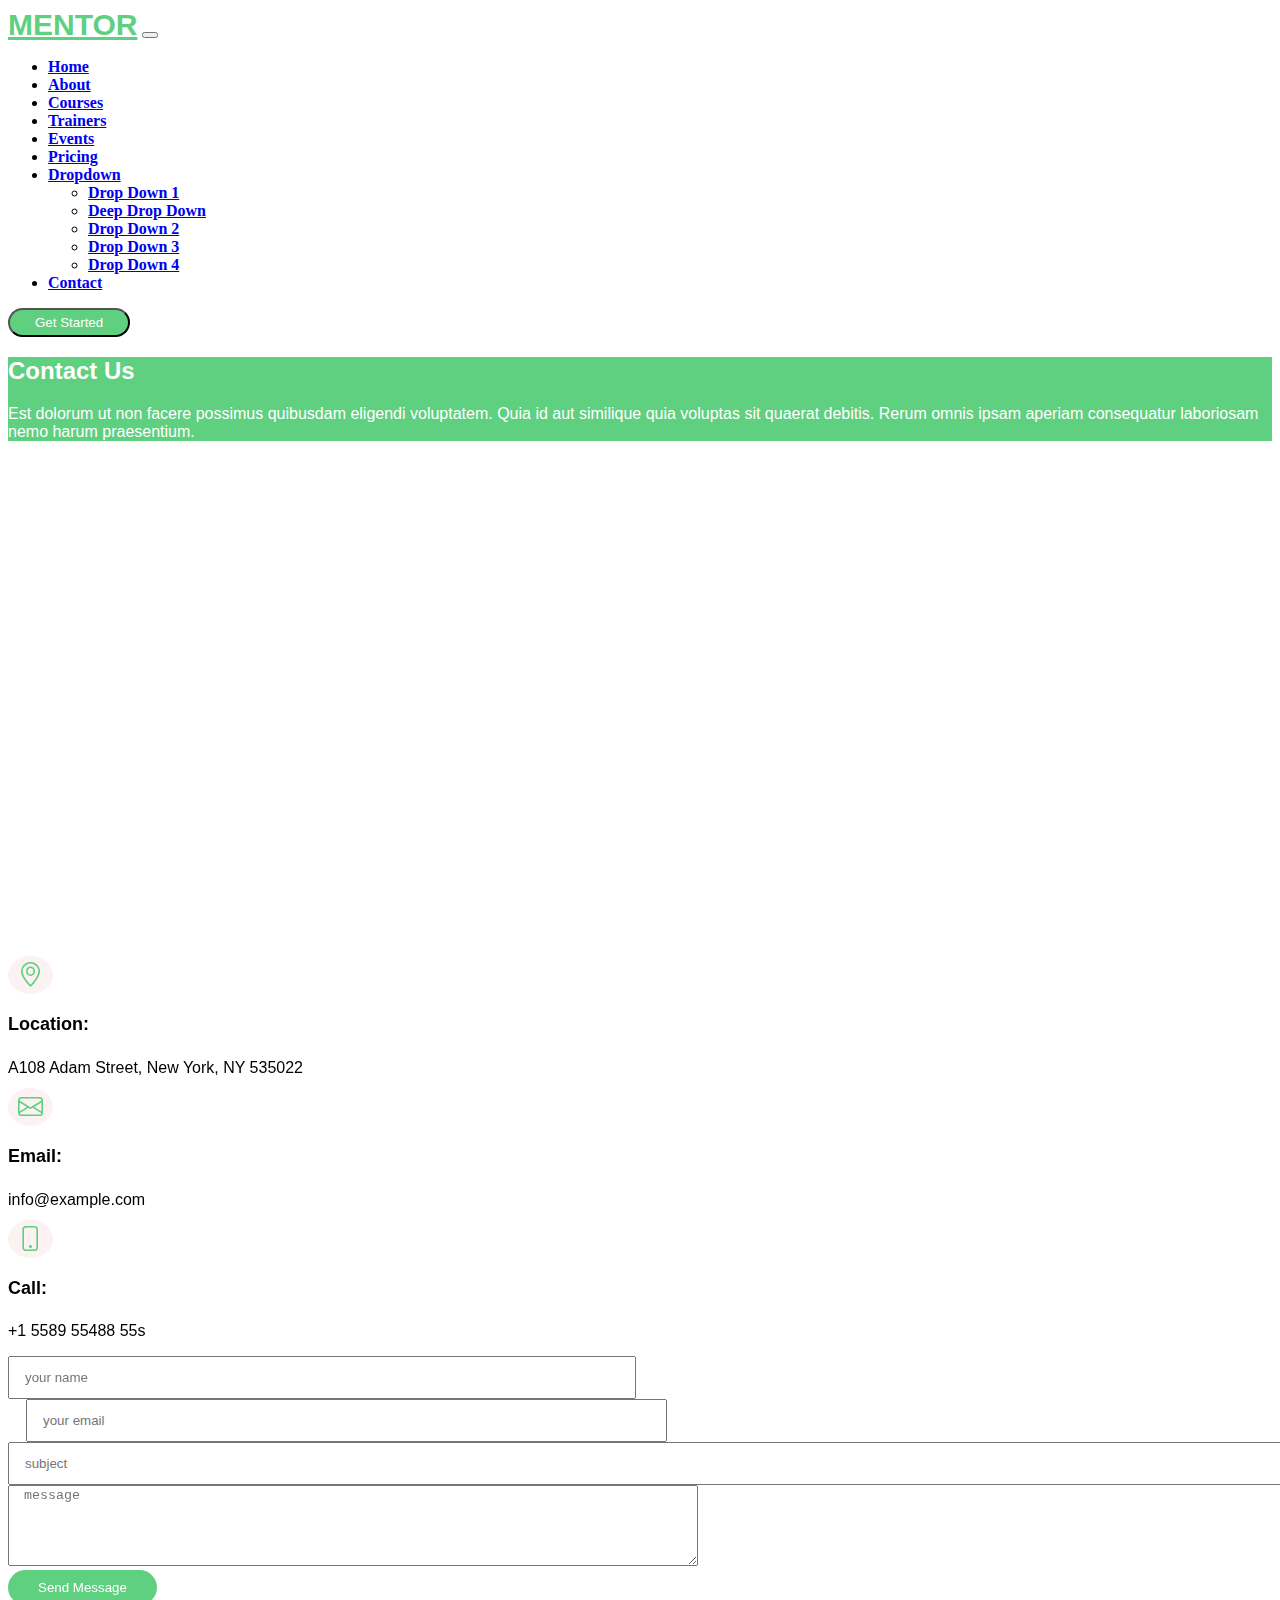
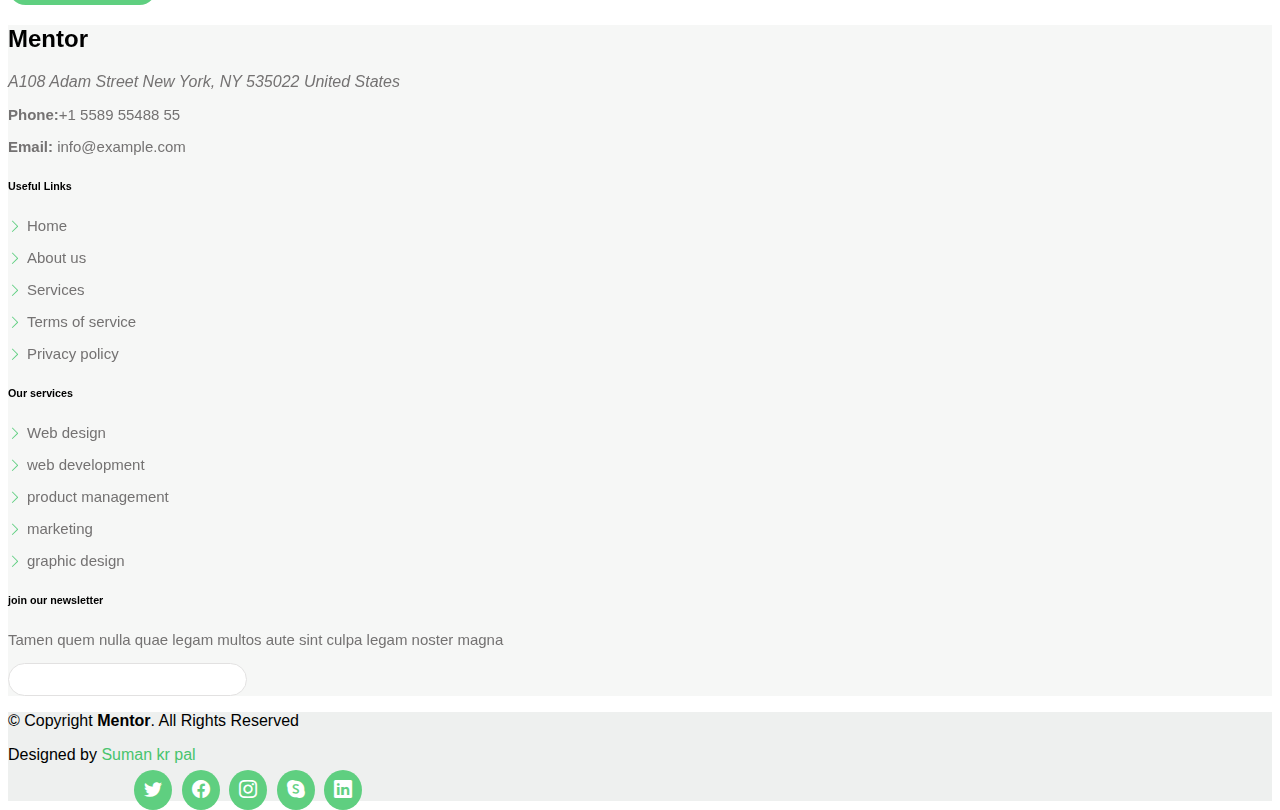
<file: contact.html>
<!DOCTYPE html>
<html lang="en">
<head>
    <meta charset="UTF-8">
    <meta http-equiv="X-UA-Compatible" content="IE=edge">
    <meta name="viewport" content="width=device-width, initial-scale=1.0">
    <!-- ==========bootstrap cdn path======= -->

    <link href="https://cdn.jsdelivr.net/npm/bootstrap@5.1.3/dist/css/bootstrap.min.css" rel="stylesheet"
        integrity="sha384-1BmE4kWBq78iYhFldvKuhfTAU6auU8tT94WrHftjDbrCEXSU1oBoqyl2QvZ6jIW3" crossorigin="anonymous">
    <script src="https://cdn.jsdelivr.net/npm/bootstrap@5.1.3/dist/js/bootstrap.bundle.min.js"
        integrity="sha384-ka7Sk0Gln4gmtz2MlQnikT1wXgYsOg+OMhuP+IlRH9sENBO0LRn5q+8nbTov4+1p"
        crossorigin="anonymous"></script>

    <!-- ========bootstrap icon path====== -->

    <link rel="stylesheet" href="https://cdn.jsdelivr.net/npm/bootstrap-icons@1.6.0/font/bootstrap-icons.css">

    <!-- ===========main css file path========= -->

    <link rel="stylesheet" href="style.css">

    <!-- ======fav-icon path======= -->
    <link rel="shortcut icon" href="img/favicon.png" type="image/x-icon">
    <title>Contact Us</title>
</head>
<body>
     <!-- =====navigation and menu====== -->
     <header class="position-sticky top-0">
        <nav class="navbar navbar-expand-lg navbar-light bg-light">
            <div class="container-fluid">
                <a class="navbar-brand mx-5" href="#">MENTOR</a>
                <button class="navbar-toggler" type="button" data-bs-toggle="collapse"
                    data-bs-target="#navbarSupportedContent" aria-controls="navbarSupportedContent"
                    aria-expanded="false" aria-label="Toggle navigation">
                    <span class="navbar-toggler-icon"></span>
                </button>
                <div class="collapse navbar-collapse" id="navbarSupportedContent">
                    <ul class="navbar-nav mx-auto mb-2 mb-lg-0">
                        <li class="nav-item px-2 py-2">
                            <a class="nav-link" href="index.html">Home</a>
                        </li>
                        <li class="nav-item px-2 py-2">
                            <a class="nav-link" href="about.html">About</a>
                        </li>
                        <li class="nav-item px-2 py-2">
                            <a class="nav-link" href="courses.html">Courses</a>
                        </li>
                        <li class="nav-item px-2 py-2">
                            <a class="nav-link" href="trainers.html">Trainers</a>
                        </li>
                        <li class="nav-item px-2 py-2">
                            <a class="nav-link" href="event.html">Events</a>
                        </li>
                        <li class="nav-item px-2 py-2">
                            <a class="nav-link" href="pricing.html">Pricing</a>
                        </li>

                        <li class="nav-item dropdown px-2 py-2">
                            <a class="nav-link dropdown-toggle" href="#" id="navbarDropdown" role="button"
                                data-bs-toggle="dropdown" aria-expanded="false">
                                Dropdown
                            </a>
                            <ul class="dropdown-menu" aria-labelledby="navbarDropdown">
                                <li><a class="dropdown-item" href="#">Drop Down 1</a></li>
                                <li><a class="dropdown-item" href="#">Deep Drop Down</a></li>
                                <li><a class="dropdown-item" href="#">Drop Down 2</a></li>
                                <li><a class="dropdown-item" href="#">Drop Down 3</a></li>
                                <li><a class="dropdown-item" href="#">Drop Down 4</a></li>
                            </ul>
                        </li>
                        <li class="nav-item px-2 py-2">
                            <a class="nav-link active" aria-current="page" href="contact.html">Contact</a>
                        </li>
                    </ul>
                    <button class="btn" type="submit">Get Started</button>
                </div>
            </div>
        </nav>
    </header>
    <!-- =======container first part====== -->

    <section class="about-us-1">
        <div class="container-fluid">
            <div class="row">
                <div class="col-12 text-center py-4 px-3 ">
                    <h2>Contact Us</h2>
                    <p>Est dolorum ut non facere possimus quibusdam eligendi voluptatem. Quia id aut similique quia voluptas sit quaerat debitis. Rerum omnis ipsam aperiam consequatur laboriosam nemo harum praesentium.</p>
                </div>
            </div>
        </div>
    </section>

    <!-- =======google map address===== -->

    <section id="address">
        <div class="container-fluid g-0 overflow-hidden">
            <div class="row my-2">
                <div class="col-12">
                    <iframe src="https://www.google.com/maps/embed?pb=!1m18!1m12!1m3!1d3666.3176997810433!2d87.86966351412025!3d23.231523414317895!2m3!1f0!2f0!3f0!3m2!1i1024!2i768!4f13.1!3m3!1m2!1s0x39f849c979603695%3A0x7351f2be9af15fc!2s4%20no%2C%20Ichlabad%2C%20Burdwan%2C%20West%20Bengal%20713103!5e0!3m2!1sen!2sin!4v1635671097184!5m2!1sen!2sin" width="100%" height="500vh" style="border:0;" allowfullscreen="" loading="lazy"></iframe>
                </div>
            </div>
        </div>
    </section>

    <!-- =========address bottom part============ -->

    <section id="address">
        <div class="container">
            <div class="row">
                <div class="col-lg-5 my-5" id="left">
                    <div class="row my-sm-3">
                        <div class="col-12 d-flex align-items-center">
                            <i class="bi bi-geo-alt"></i>
                            <div>
                                <h4 class="my-0 ms-3 mt-3">Location:</h4>
                                <p class="ms-3">A108 Adam Street, New York, NY 535022</p>
                            </div>
                        </div>
                    </div>
                    <div class="row my-sm-3">
                        <div class="col-12 d-flex align-items-center">
                            <i class="bi bi-envelope" id="#icon"></i>
                            <div>
                                <h4 class="my-0 ms-3 mt-3">Email:</h4>
                                <p class="ms-3">info@example.com</p>
                            </div>
                        </div>
                    </div>
                    <div class="row my-sm-3">
                        <div class="col-12 d-flex align-items-center">
                            <i class="bi bi-phone"></i>
                            <div>
                                <h4 class="my-0 ms-3 mt-3">Call:</h4>
                                <p class="ms-3">+1 5589 55488 55s</p>
                            </div>
                        </div>
                    </div>
                </div>
                <div class="col-lg-7 my-5" id="right">
                    <input type="text" placeholder="your name">
                    <input type="email" placeholder="your email">
                    <input type="text"  placeholder="subject" class="d-block my-4">
                    <textarea cols="82" rows="5" placeholder="message"></textarea>
                    <div class="text-center mt-3">
                        <button>Send Message</button>
                    </div>
                </div>
            </div>
        </div>
    </section>

    <!-- ==========testimonial section========== -->
    
    <!-- ========container last part======= -->

    <section class="about-us-5">
        <div class="container-fluid py-5">
            <div class="row justify-content-evenly">
                <div class="col-md-2">
                    <h2 class="py-2">Mentor</h2>
                    <address class="mb-4">
                        A108 Adam Street
                        New York, NY 535022
                        United States
                    </address>
                    <p class="my-0"><span>Phone:</span>+1 5589 55488 55</p>
                    <p class="my-0"><span>Email:</span> info@example.com</p>
                </div>
                <div class="col-md-2 text-start">
                    <h6 class="py-1" id="bold">Useful Links</h6>
                    <p class="pt-2"><i class="bi bi-chevron-right"></i>Home</p>
                    <p><i class="bi bi-chevron-right"></i>About us</p>
                    <p><i class="bi bi-chevron-right"></i>Services</p>
                    <p><i class="bi bi-chevron-right"></i>Terms of service</p>
                    <p><i class="bi bi-chevron-right"></i>Privacy policy</p>
                </div>
                <div class="col-md-2 text-start">
                    <h6 class="py-1" id="bold">Our services</h6>
                    <p class="pt-2"><i class="bi bi-chevron-right"></i>Web design</p>
                    <p><i class="bi bi-chevron-right"></i>web development</p>
                    <p><i class="bi bi-chevron-right"></i>product management</p>
                    <p><i class="bi bi-chevron-right"></i>marketing</p>
                    <p><i class="bi bi-chevron-right"></i>graphic design</p>
                </div>
                <div class="col-md-4">
                    <h6 id="bold" class="mb-4">join our newsletter</h6>
                    <p>Tamen quem nulla quae legam multos aute sint culpa legam noster magna</p>
                    <div class="form position-absolute">
                        <input type="text" name="text" id="text">
                        <button>subscribe</button>
                    </div>
                </div>
            </div>
        </div>
    </section>

    <!-- ==========footer area========= -->

    <footer id="footer">
        <div class="container-fluid">
            <div class="row justify-content-between">
                <div class="col-md-4 py-4 px-5">
                    <p class="m-0">&copy; Copyright <strong>Mentor</strong>. All Rights Reserved</p>
                    <p class="m-1">Designed by <a href="#">Suman kr pal</a></p>
                </div>
                <div class="col-md-4 py-4 px-5 mt-3">
                    <a href="#"><i class="bi bi-twitter" id="twitter"></i></a>
                    <a href="#"><i class="bi bi-facebook"></i></a>
                    <a href="#"><i class="bi bi-instagram"></i></a>
                    <a href="#"><i class="bi bi-skype"></i></a>
                    <a href="#"><i class="bi bi-linkedin"></i></a>
                </div>
            </div>
        </div>
    </footer>
</body>
</html>
</file>
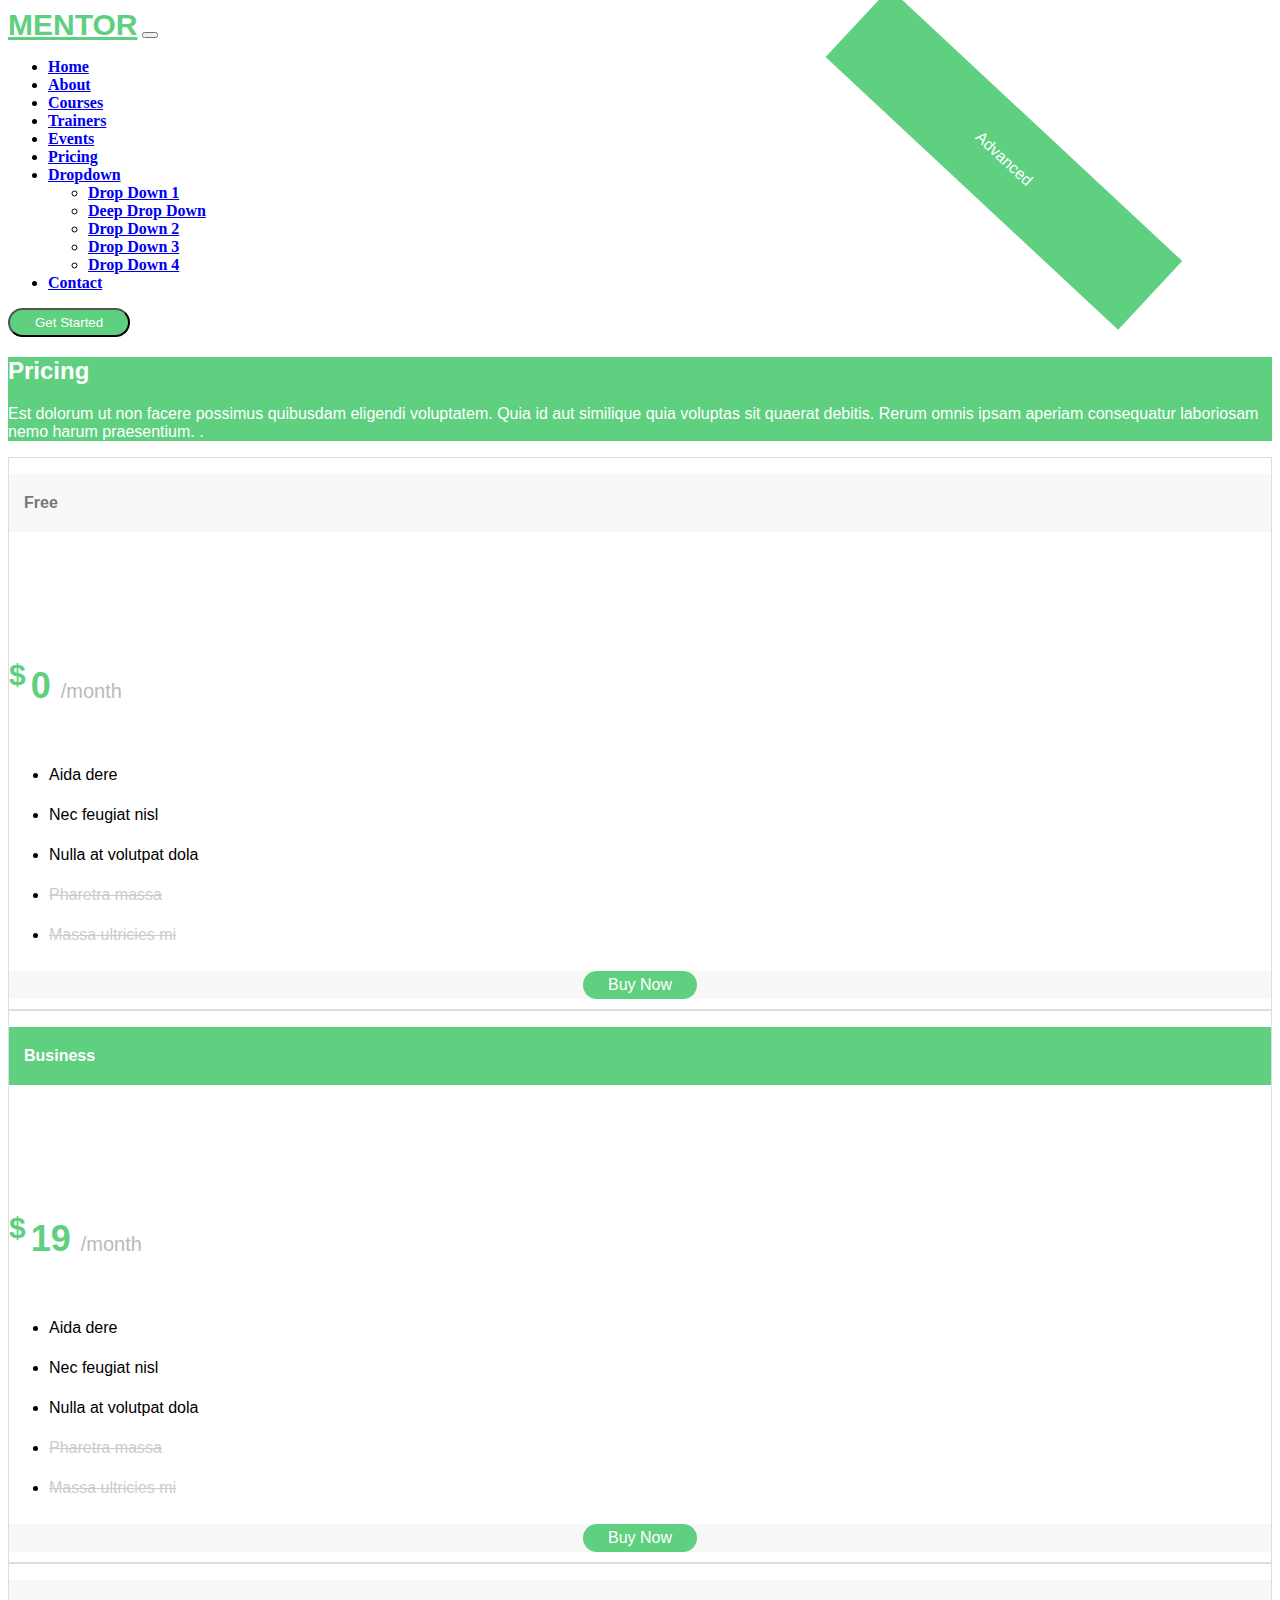
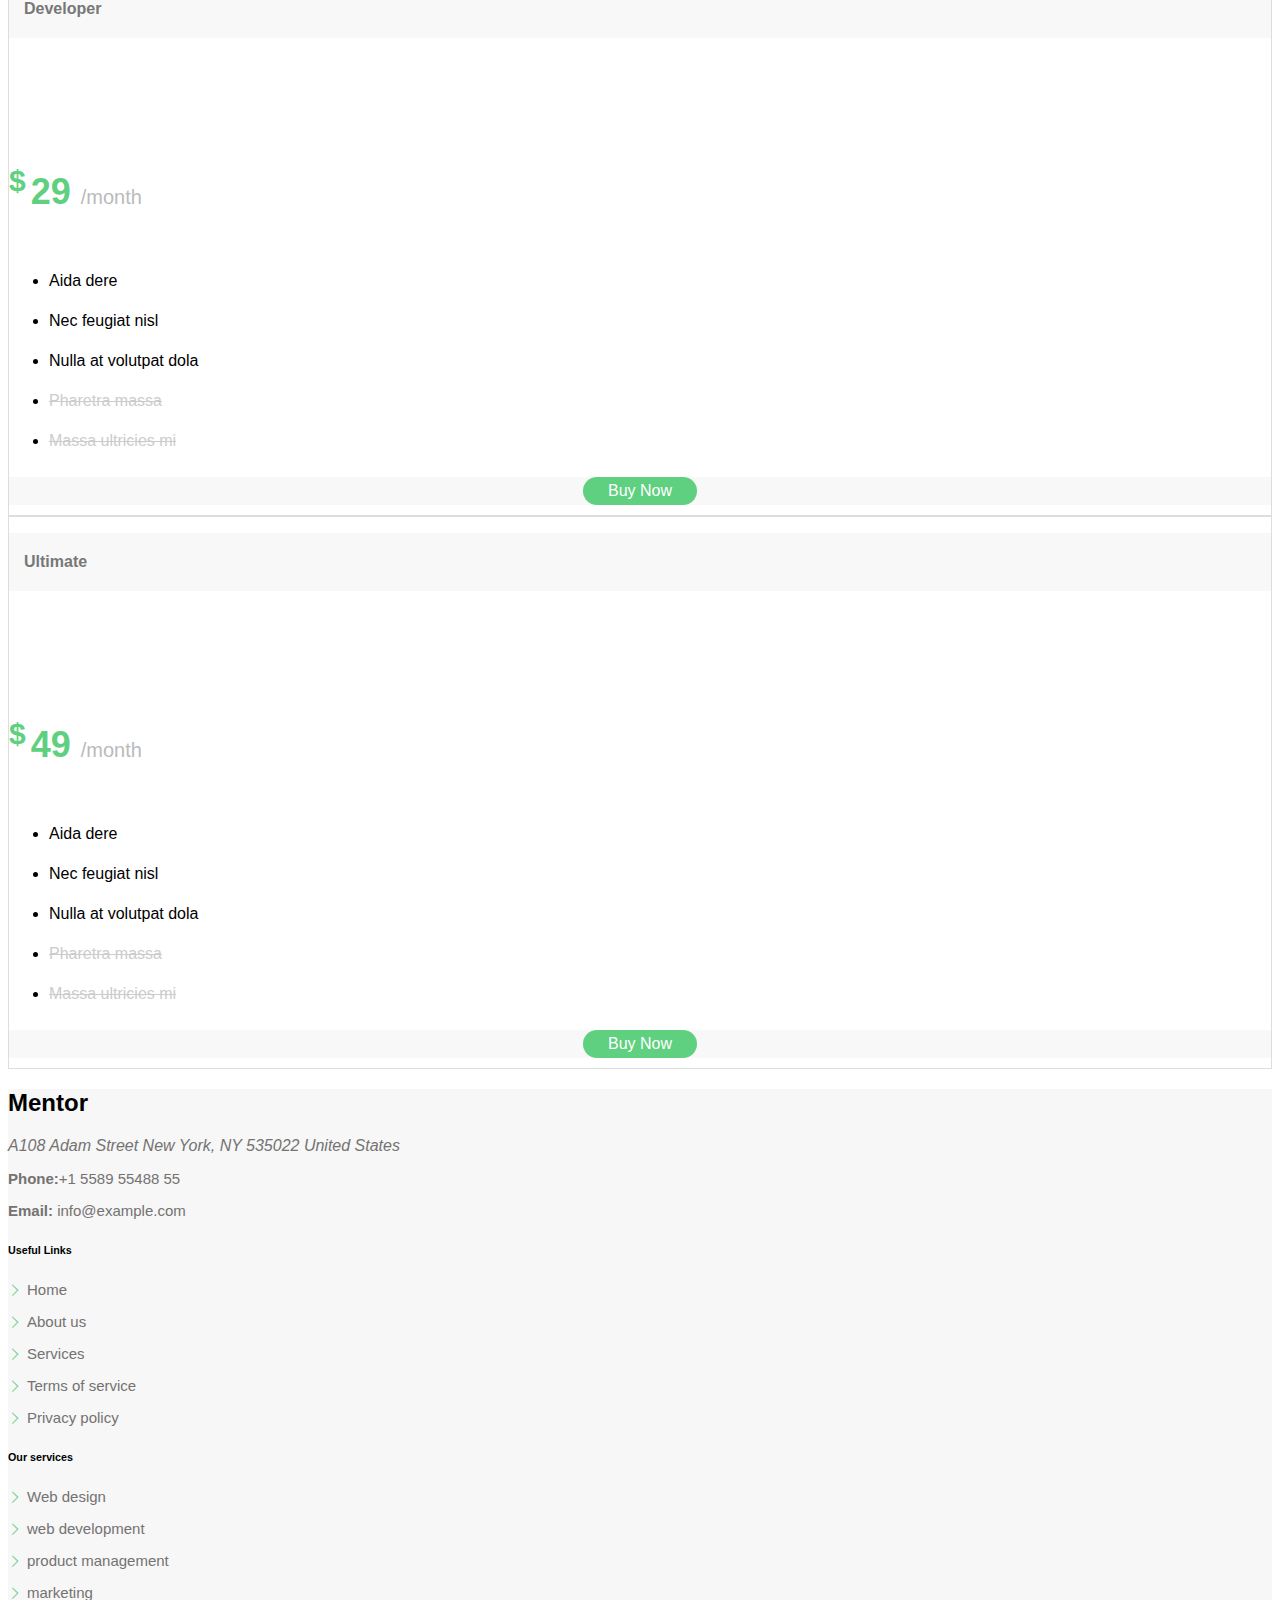
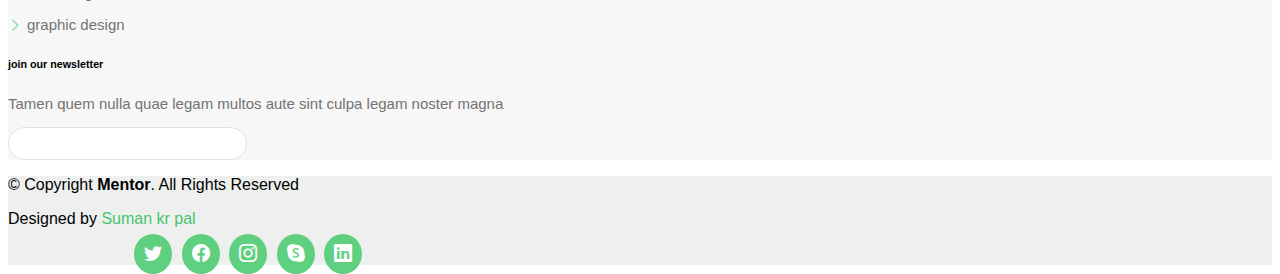
<file: pricing.html>
<!DOCTYPE html>
<html lang="en">

<head>
    <meta charset="UTF-8">
    <meta http-equiv="X-UA-Compatible" content="IE=edge">
    <meta name="viewport" content="width=device-width, initial-scale=1.0">
    <!-- ==========bootstrap cdn path======= -->

    <link href="https://cdn.jsdelivr.net/npm/bootstrap@5.1.3/dist/css/bootstrap.min.css" rel="stylesheet"
        integrity="sha384-1BmE4kWBq78iYhFldvKuhfTAU6auU8tT94WrHftjDbrCEXSU1oBoqyl2QvZ6jIW3" crossorigin="anonymous">
    <script src="https://cdn.jsdelivr.net/npm/bootstrap@5.1.3/dist/js/bootstrap.bundle.min.js"
        integrity="sha384-ka7Sk0Gln4gmtz2MlQnikT1wXgYsOg+OMhuP+IlRH9sENBO0LRn5q+8nbTov4+1p"
        crossorigin="anonymous"></script>

    <!-- ========bootstrap icon path====== -->

    <link rel="stylesheet" href="https://cdn.jsdelivr.net/npm/bootstrap-icons@1.6.0/font/bootstrap-icons.css">

    <!-- ===========main css file path========= -->

    <link rel="stylesheet" href="style.css">

    <!-- ======fav-icon path======= -->

    <link rel="shortcut icon" href="img/favicon.png" type="image/x-icon">

    <title>Pricing</title>
</head>

<body>
     <!-- =====navigation and menu====== -->

     <header class="position-sticky top-0">
        <nav class="navbar navbar-expand-lg navbar-light bg-light">
            <div class="container-fluid">
                <a class="navbar-brand mx-5" href="#">MENTOR</a>
                <button class="navbar-toggler" type="button" data-bs-toggle="collapse"
                    data-bs-target="#navbarSupportedContent" aria-controls="navbarSupportedContent"
                    aria-expanded="false" aria-label="Toggle navigation">
                    <span class="navbar-toggler-icon"></span>
                </button>
                <div class="collapse navbar-collapse" id="navbarSupportedContent">
                    <ul class="navbar-nav mx-auto mb-2 mb-lg-0">
                        <li class="nav-item px-2 py-2">
                            <a class="nav-link" href="#">Home</a>
                        </li>
                        <li class="nav-item px-2 py-2">
                            <a class="nav-link" href="about.html">About</a>
                        </li>
                        <li class="nav-item px-2 py-2">
                            <a class="nav-link" href="courses.html">Courses</a>
                        </li>
                        <li class="nav-item px-2 py-2">
                            <a class="nav-link" href="trainers.html">Trainers</a>
                        </li>
                        <li class="nav-item px-2 py-2">
                            <a class="nav-link" href="event.html">Events</a>
                        </li>
                        <li class="nav-item px-2 py-2">
                            <a class="nav-link active" aria-current="page" href="pricing.html">Pricing</a>
                        </li>

                        <li class="nav-item dropdown px-2 py-2">
                            <a class="nav-link dropdown-toggle" href="#" id="navbarDropdown" role="button"
                                data-bs-toggle="dropdown" aria-expanded="false">
                                Dropdown
                            </a>
                            <ul class="dropdown-menu" aria-labelledby="navbarDropdown">
                                <li><a class="dropdown-item" href="#">Drop Down 1</a></li>
                                <li><a class="dropdown-item" href="#">Deep Drop Down</a></li>
                                <li><a class="dropdown-item" href="#">Drop Down 2</a></li>
                                <li><a class="dropdown-item" href="#">Drop Down 3</a></li>
                                <li><a class="dropdown-item" href="#">Drop Down 4</a></li>
                            </ul>
                        </li>
                        <li class="nav-item px-2 py-2">
                            <a class="nav-link" href="contact.html">Contact</a>
                        </li>
                    </ul>
                    <button class="btn" type="submit">Get Started</button>
                </div>
            </div>
        </nav>
    </header>

    <!-- =======container first part====== -->

    <section class="about-us-1">
        <div class="container-fluid">
            <div class="row">
                <div class="col-12 text-center py-4 px-3 ">
                    <h2>Pricing</h2>
                    <p>Est dolorum ut non facere possimus quibusdam eligendi voluptatem. Quia id aut similique quia voluptas sit quaerat debitis. Rerum omnis ipsam aperiam consequatur laboriosam nemo harum praesentium. .</p>
                </div>
            </div>
        </div>
    </section>
</body>

    <!-- ==========container second part======== -->

    <section id="pricing" class="my-5">
        <div class="container">
            <div class="row">
                <div class="col-lg-3 col-md-6">
                    <div class="box text-center">
                        <h3>Free</h3>
                        <h4><sup>$</sup>0
                            <span>/month</span>
                        </h4>
                        <ul class="list-unstyled">
                            <li>Aida dere</li>
                            <li>Nec feugiat nisl</li>
                            <li>Nulla at volutpat dola</li>
                            <li><del>Pharetra massa</del></li>
                            <li><del>Massa ultricies mi</del></li>
                        </ul>
                        <div class="btn">
                            <button>Buy Now</button>
                        </div>
                    </div>
                </div>
                <div class="col-lg-3 col-md-6 mt-3 mt-md-0">
                    <div class="box text-center">
                        <h3 style="background-color: #5fcf80; color: white;">Business</h3>
                        <h4><sup>$</sup>19
                            <span>/month</span>
                        </h4>
                        <ul class="list-unstyled">
                            <li>Aida dere</li>
                            <li>Nec feugiat nisl</li>
                            <li>Nulla at volutpat dola</li>
                            <li><del>Pharetra massa</del></li>
                            <li><del>Massa ultricies mi</del></li>
                        </ul>
                        <div class="btn">
                            <button>Buy Now</button>
                        </div>
                    </div>
                </div>
                <div class="col-lg-3 col-md-6 mt-3 mt-lg-0">
                    <div class="box text-center">
                        <h3>Developer</h3>
                        <h4><sup>$</sup>29
                            <span>/month</span>
                        </h4>
                        <ul class="list-unstyled">
                            <li>Aida dere</li>
                            <li>Nec feugiat nisl</li>
                            <li>Nulla at volutpat dola</li>
                            <li><del>Pharetra massa</del></li>
                            <li><del>Massa ultricies mi</del></li>
                        </ul>
                        <div class="btn">
                            <button>Buy Now</button>
                        </div>
                    </div>
                </div>
                <div class="col-lg-3 col-md-6 mt-3 mt-lg-0">
                    <div class="box text-center position-relative overflow-hidden">
                        <span id="advanced">Advanced</span>
                        <h3>Ultimate</h3>
                        <h4><sup>$</sup>49
                            <span>/month</span>
                        </h4>
                        <ul class="list-unstyled">
                            <li>Aida dere</li>
                            <li>Nec feugiat nisl</li>
                            <li>Nulla at volutpat dola</li>
                            <li><del>Pharetra massa</del></li>
                            <li><del>Massa ultricies mi</del></li>
                        </ul>
                        <div class="btn">
                            <button>Buy Now</button>
                        </div>
                    </div>
                </div>
            </div>
        </div>
    </section>

    <!-- ==========testimonial section========== -->
    
    <!-- ========container last part======= -->

    <section class="about-us-5">
        <div class="container-fluid py-5">
            <div class="row justify-content-evenly">
                <div class="col-md-2">
                    <h2 class="py-2">Mentor</h2>
                    <address class="mb-4">
                        A108 Adam Street
                        New York, NY 535022
                        United States
                    </address>
                    <p class="my-0"><span>Phone:</span>+1 5589 55488 55</p>
                    <p class="my-0"><span>Email:</span> info@example.com</p>
                </div>
                <div class="col-md-2 text-start">
                    <h6 class="py-1" id="bold">Useful Links</h6>
                    <p class="pt-2"><i class="bi bi-chevron-right"></i>Home</p>
                    <p><i class="bi bi-chevron-right"></i>About us</p>
                    <p><i class="bi bi-chevron-right"></i>Services</p>
                    <p><i class="bi bi-chevron-right"></i>Terms of service</p>
                    <p><i class="bi bi-chevron-right"></i>Privacy policy</p>
                </div>
                <div class="col-md-2 text-start">
                    <h6 class="py-1" id="bold">Our services</h6>
                    <p class="pt-2"><i class="bi bi-chevron-right"></i>Web design</p>
                    <p><i class="bi bi-chevron-right"></i>web development</p>
                    <p><i class="bi bi-chevron-right"></i>product management</p>
                    <p><i class="bi bi-chevron-right"></i>marketing</p>
                    <p><i class="bi bi-chevron-right"></i>graphic design</p>
                </div>
                <div class="col-md-4">
                    <h6 id="bold" class="mb-4">join our newsletter</h6>
                    <p>Tamen quem nulla quae legam multos aute sint culpa legam noster magna</p>
                    <div class="form position-absolute">
                        <input type="text" name="text" id="text">
                        <button>subscribe</button>
                    </div>
                </div>
            </div>
        </div>
    </section>

    <!-- ==========footer area========= -->

    <footer id="footer">
        <div class="container-fluid">
            <div class="row justify-content-between">
                <div class="col-md-4 py-md-4 px-lg-5">
                    <p class="m-0">&copy; Copyright <strong>Mentor</strong>. All Rights Reserved</p>
                    <p class="m-1">Designed by <a href="#">Suman kr pal</a></p>
                </div>
                <div class="col-md-4 py-lg-4 px-5 mt-3">
                    <a href="#"><i class="bi bi-twitter" id="twitter"></i></a>
                    <a href="#"><i class="bi bi-facebook"></i></a>
                    <a href="#"><i class="bi bi-instagram"></i></a>
                    <a href="#"><i class="bi bi-skype"></i></a>
                    <a href="#"><i class="bi bi-linkedin"></i></a>
                </div>
            </div>
        </div>
    </footer>
</html>
</file>
<file: style.css>
/* =======================
common portion for all page 
============================*/

/* =========navigation and menu========= */

body {
    font-family: sans-serif;
    position: relative;
}
header {
    z-index: 99999999;
}
.navbar {
    background-color: white !important;
}

.container-fluid .navbar-brand {
    color: #5fcf80;
    font-weight: bold;
    font-size: 30px;
}
.container-fluid .navbar-brand:hover {
    color: #5fcf80;
}
#navbarSupportedContent {
    font-weight: bold;
    font-family: 'Segoe UI';
}
#navbarSupportedContent ul li a:hover {
    color: #5fcf80 !important;
}
#navbarSupportedContent button {
    background-color: #5fcf80;
    color: white;
    border-radius: 25px;
    padding: 5px 25px;
    margin-right: 70px;
}
#navbarSupportedContent button:hover {
    background-color: rgb(3, 197, 3);
}

/* ===============footer area========== */

#footer #twitter {
    margin-left: 10%;
}
#footer i {
    font-size: 18px;
    padding: 10px;
    background-color: #5fcf80;
    color: white;
    border-radius: 50%;
    margin-right: 5px;
}
#footer .container-fluid {
    background-color: #eef0ef;
}
#footer a {
    text-decoration: none;
    color: #48c46d;
}
.fixed-element {
    position: fixed;
}
.fixed-element i {
    font-size: 25px;
    background-color: #48c46d;
    padding: 10px;
    color: white;
    border-radius: 50%;
    border-bottom: 10px;
    right: 10px;
}
@media only screen and (min-width:770px) and (max-width: 1049px) {
    #footer i {
        display: inline-block;
        font-size: 12px;
        margin-top: 2%;
        margin-bottom: 2%;
    }
}
@media only screen and (max-width: 768px) {
    #footer i {
        font-size: 10px;
        margin-top: -2%;
        box-sizing: border-box;
    }
}
/* =========== address and links ============ */


.about-us-5 .container-fluid {
    background-color: #f6f7f6;
}
.about-us-5 p {
    color: #747272;
    font-size: 15px;
}
.about-us-5 p span {
    font-weight: bold;
}
.about-us-5 p i {
    color: #5fcf80;
    font-size: 14px;
    margin-right: 5px;
}
.about-us-5 address {
    color: #747272;
}
.about-us-5 #bold {
    font-weight: bold;
}
.form input[type="text"] {
    padding: 8px 30px;
    border-radius: 20px;
    outline: none;
    border: none;
    border: 1px solid rgb(226, 225, 225);
}
.form button {
    outline: none;
    border: none;
    border-radius: 20px;
    background-color: #5fcf80;
    color: white;
    padding: 8px 15px;
    position: absolute;
    right: -27%;
    box-sizing: border-box;
}
#footer a i:hover {
    background-color: #41965a;
}
@media only screen and (min-width: 768px) and (max-width: 864px) {
    .form button { 
        right: -15%;
    }
}

/* ==================
index.html page css 
====================*/
#banner {
    height: 70vh;
    background:linear-gradient( rgba(0, 0, 0, 0.4) 100%, rgba(0, 0, 0, 0.4)100%),url("img/hero-bg.jpg");
    background-position: 0% 0%;
    background-size: cover;
    background-attachment: fixed;
}
#banner h1:first-child {
    color: white;
    font-size: 52px;
    font-weight: bolder;;
    font-family: 'Segoe UI', Tahoma, Geneva, Verdana, sans-serif;
    margin-top: 7% !important;
    
}
#banner h1:nth-child(2) {
    margin-top: -10px;
    color: white;
    font-size: 52px;
    font-weight: bolder;
    font-family: 'Segoe UI', Tahoma, Geneva, Verdana, sans-serif;
}
#banner h2 {
    color: white;
    font-size: 24px;
}
#banner button {
    margin-top: 2%;
    margin-left: 5%;
    border: none;
    padding: 8px 34px;
    color: white;
    border: 2px solid white;
    border-radius: 50px;
    background-color: rgba(0, 0, 0, 0.1);
}
@media only screen and (min-width: 375px) and (max-width: 746px) {
    #banner button {
        margin-left: 8%;
    }
}
#index-about ul li {
    list-style-type: none;
    margin-bottom: 15px;
}
#index-about ul {
    padding: 0;
}
#index-about ul li i{
    padding-right: 10px;
    color: #5fcf80;
    font-size: 22px;
}
#index-about h3 {
    font-weight: bold;
    color: #666565;
}
#index-about p,#index-about p,#index-about ul li {
    color: #666565;
}
/* ===================
about.html page
===================== */


/* ===========about us section first part============ */

.about-us-1 .container-fluid {
    background-color: #5fcf80;
    color: white;
}

/* ===========about us section second part============ */

.about-us-2 span i {
    color:#5fcf80;
    border: 2px solid #5fcf80;
    border-radius: 48%;
    padding: 1px;
    margin-right: 10px;
}
.about-us-2 .container {
    margin-top: 70px;
}

/* ===========about us section third part============ */

.about-us-3 .container-fluid {
    background-color: #f6f7f6;
}
.about-us-3 h1 {
    color: #5fcf80;
    font-weight: bold;
    font-size: 50px;
}





/* ===================
course.html page css 
=======================*/

#course-1 .col-md-3 {
    border: 1px solid rgb(209, 207, 207);
    width: 28% !important;
}
#course-1 #highlight {
    background-color: #5fcf80;
    color: white;
    padding: 5px 15px;
    margin-top: 10px;
    margin-left: 10px;
    margin-right: 38%;
}
#course-1 #icon-1 {
    margin-left: 35%;
}
#course-1 #icon-2 {
    margin-left: 40%;
}
#course-1 #icon-3 {
    margin-left: 33%;
}
#course-1 .col-md-3 .content {
    margin-right: 44% !important;
}


/*=================== 
event.html page css
====================== */

#event #left {
    box-shadow: 2px 3px 15px rgb(88, 85, 85);
    position: relative;
    top: -10%;
    left: 5%;
    width: 90%;
}
#event #left p {
    color: #5e5e5e;
}
#animate-div {
    overflow: hidden;
}
#animate-div img {
    transition: 0.8s;
}
#animate-div:hover img {
    transform: scale(1.15);
}
#animate-div:hover #left {
    border-top: 12px solid #5fcf80;;
}
#animate-div:hover #left h5 {
    color: #5fcf80;
}

/* ===================
trainer.html page css
===================== */
.trainer-2 .member {
    border: 1px solid rgb(207, 202, 202);
}

.trainer-2 .text {
    color: #c2c2c2;
}
.trainer-2 i {
    color: #7e9486;
    font-size: 22px;
    letter-spacing: 10px;
    transition: all 0.2s;
}
.trainer-2 i:hover {
    color: green;
}
.trainer-2 h5 {
    font-weight: bold;
}

/* ==================
pricing.html page css
==================== */
#pricing .box {
    border: 1px solid rgb(221, 221, 221);
}
#pricing .box h3 {
    padding: 20px 15px;
    font-size: 16px;
    font-weight: 600;
    color: #777777;
    background: #f8f8f8;
}
#pricing .box h4 sup {
    color: #5fcf80;
    padding: 10px 5px 10px 0px;
}
#pricing .box h4 {
    font-size: 36px;
    color: #5fcf80;
    font-weight: 600;
    margin-top: 10%;
}
#pricing .box h4 span {
    color: #bababa;
    font-size: 20px;
    font-weight: 300;
}
#pricing .box ul li del {
    color: #cccccc;
}
#pricing .box ul li {
    line-height: 40px;
}
#pricing .box .btn {
    background-color: #f8f8f8;
    width: 100%;
}
#pricing .box .btn button {
    background: #5fcf80;
    display: block;
    margin: auto;
    margin-top: 10px;
    margin-bottom: 10px;
    padding: 5px 25px;
    color: #fff;
    font-size: 16px;
    border: none;
    border-radius: 50px;
}
#pricing .box #advanced {
    position: absolute;
    top: 3%;
    left: 63%;
    transform: rotate(43deg);
    background-color: #5fcf80;
    color: white;
    padding: 3% 13%;
    font-size: 100%;
}
@media only screen and (max-width: 768px) {
    #pricing .box #advanced {
        position: absolute;
        top: 3%;
        left: 72%;
        transform: rotate(43deg);
        background-color: #5fcf80;
        color: white;
        padding: 3% 13%;
        font-size: .8rem;
}
}
/* =================
contact us page css
===================== */
#address #left i {
    font-size: 25px;
    color: #5fcf80;
    background-color: #fdf2f2;
    padding: 5px 10px;
    border-radius: 50%;
}
#address #left h4 {
    font-size: 18px;
}
#address #right input:first-child {
    width: 48%;
    height: 37px;
    outline: none;
}
#address #right input:nth-child(2) {
    width: 48%;
    height: 37px;
    margin-left: 18px;
    padding-right: 15px;
    outline: none;
}
#address #right input:nth-child(3){
    width: 100%;
    height: 37px;
    outline: none;
}
#address #right input[placeholder="subject"], #address #right input[placeholder="your name"], #address #right input[placeholder="your email"], #address #right textarea[placeholder="message"]{
    padding-left: 15px;
}
#address #right button {
    padding: 10px 30px;
    border: none;
    color: white;
    background-color: #5fcf80;
    border-radius: 50px;
}
#address #right button:hover {
    background-color: #4a9761;
}
#address #right input:focus {
    border: 2px solid rgb(19, 206, 19);
}
#address #right textarea:focus {
    border: 2px solid rgb(19, 206, 19);
    outline: none;
}
@media only screen and (min-width: 375px) and (max-width: 990px) {
    #address #right textarea {
        width: 100%;
        height: 100px;
    }
}
@media only screen and (max-width: 770px) {
    #address #right input:first-child {
        width: 100%;
        display: block;
    }
    #address #right input:nth-child(2) {
        width: 100%;
        display: block;
        margin-left: 0;
        margin-top: 15px;
    }
}
</file>
